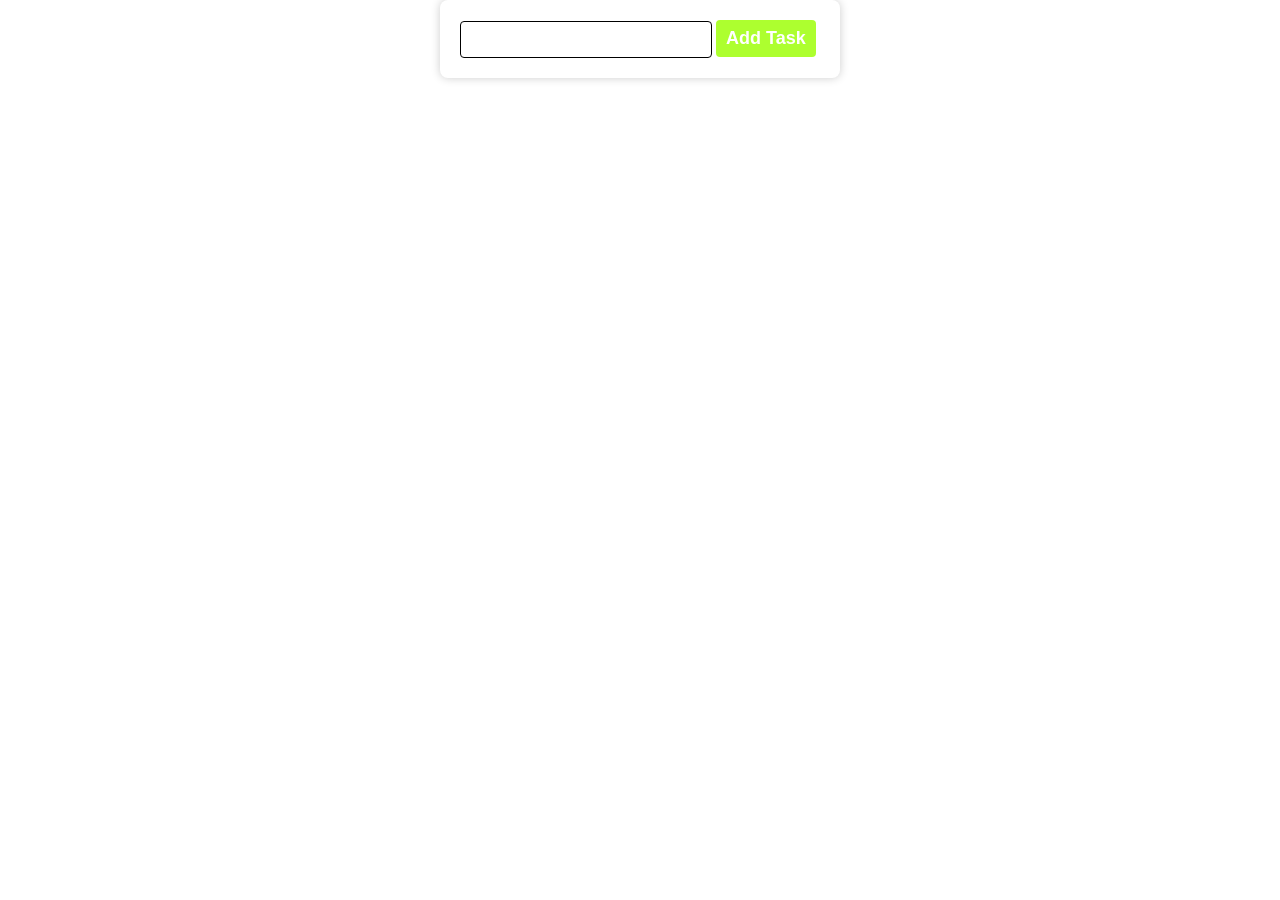
<file: To-Do-List/index.html>
<!DOCTYPE html>
<html lang="en">
<head>
    <meta charset="UTF-8">
    <meta name="viewport" content="width=device-width, initial-scale=1.0">
    <title>To Do List App</title>
    <link rel="stylesheet" href="../To-Do-List/style.css">
   
</head>
<body>
    <div class="main">
        <input type="text" id="userInp" name="">
        <button id="taskbtn">Add Task</button>
        <ul id="task-list">
           <!-- <li>
            <input type="checkbox" name="">
            task 01
            <button>Delete</button>
           </li>
           <li>
            <input type="checkbox" name="">
            task 01
            <button>Delete</button>
           </li>
           <li>
            <input type="checkbox" name="">
            task 01
            <button>Delete</button>
           </li>
           <li>
            <input type="checkbox" name="">
            task 01
            <button>Delete</button>
           </li>
           <li>
            <input type="checkbox" name="">
            task 01
            <button>Delete</button>
           </li>
           <li>
            <input type="checkbox" name="">
            task 01
            <button>Delete</button>
           </li> -->
        </ul>
    </div>
</body>
 <script src="../To-Do-List/app.js"></script>
</html>
</file>
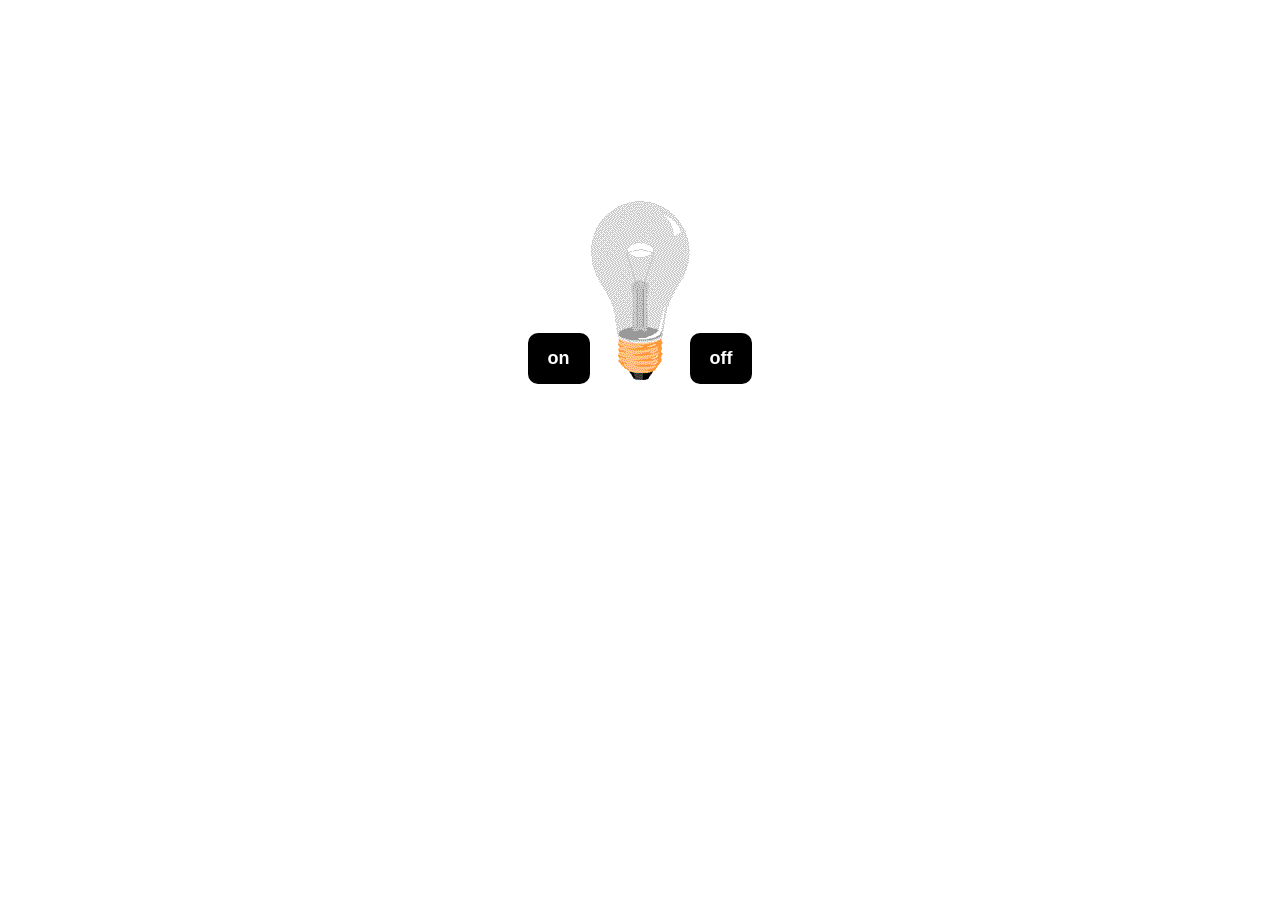
<file: domtask/bulb toggle/index.html>
<!DOCTYPE html>
<html lang="en">
<head>
    <meta charset="UTF-8">
    <meta name="viewport" content="width=device-width, initial-scale=1.0">
    <title>Bulb Toggle</title>
    <link rel="stylesheet" href="../bulb toggle/CSS/style.css">
    <script src="../bulb toggle/js/custom.js"></script>
</head>
<body>
    <div class="row">
        <div>
            <button onClick="onImage()">on</button>
        </div>
        <div>
            <img src="images/off.gif" alt="" id="image"/>
        </div>
        <div>
            <button onClick="offImage()">off</button>
        </div>
    </div>
</body>
</html>
</file>
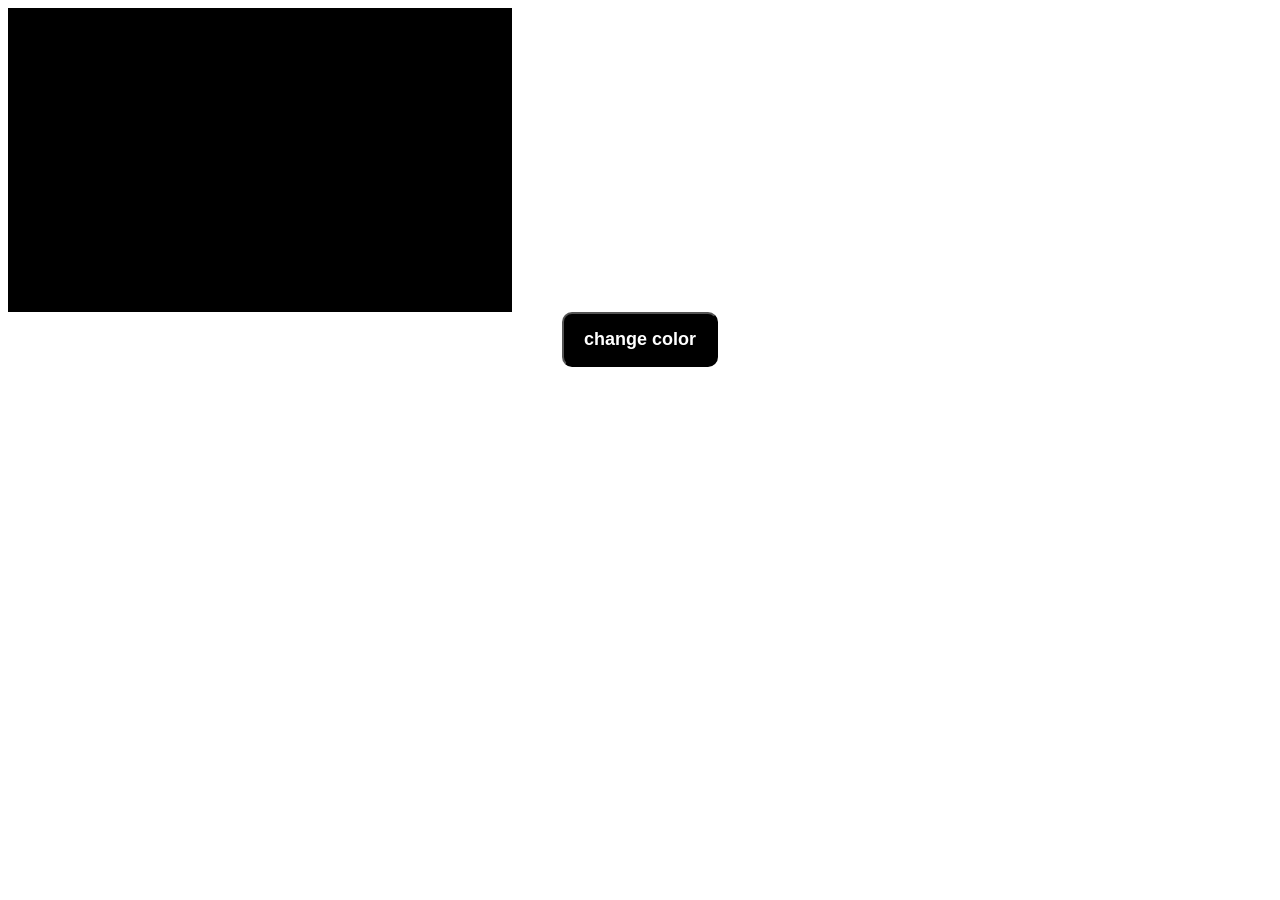
<file: domtask/colorbg/index.html>
<!DOCTYPE html>
<html lang="en">
<head>
    <meta charset="UTF-8">
    <meta name="viewport" content="width=device-width, initial-scale=1.0">
    <title>color BG</title>
</head>
<style>
    .color{
        width: 500px;
        height: 300px;
        background-color: black;
        border: 2px solid black;
    }
    button{
        color: white;
        background-color: black;
        font-weight: bold;
        border-radius: 10px;
        font-size: 18px;
        padding: 15px 20px;
    }
    .button{
        text-align: center;
    }
</style>
<body>
    <div class="row">
        <div class="color"></div>
        <div class="button">
          <button id="change_color" onclick="changeColor()">change color</button>
        </div>
        <input type="hidden" id="color_name">
    </div>
    
</body>
<script>
    function changeColor(){
        var input=document.getElementById('color_name').value;
        if(input==''){
            document.querySelector('.color').style.backgroundColor='red';
            document.getElementById('color_name').value='red';
        }else if(input=='red'){
            document.querySelector('.color').style.backgroundColor='blue';
            document.getElementById('color_name').value='blue';
        }else if(input=='blue'){
            document.querySelector('.color').style.backgroundColor='green';
            document.getElementById('color_name').value='green';
        }else{
            document.querySelector('.color').style.backgroundColor='black';
            document.getElementById('color_name').value='black';
        }
        console.log(input);
    }
</script>
</html>
</file>
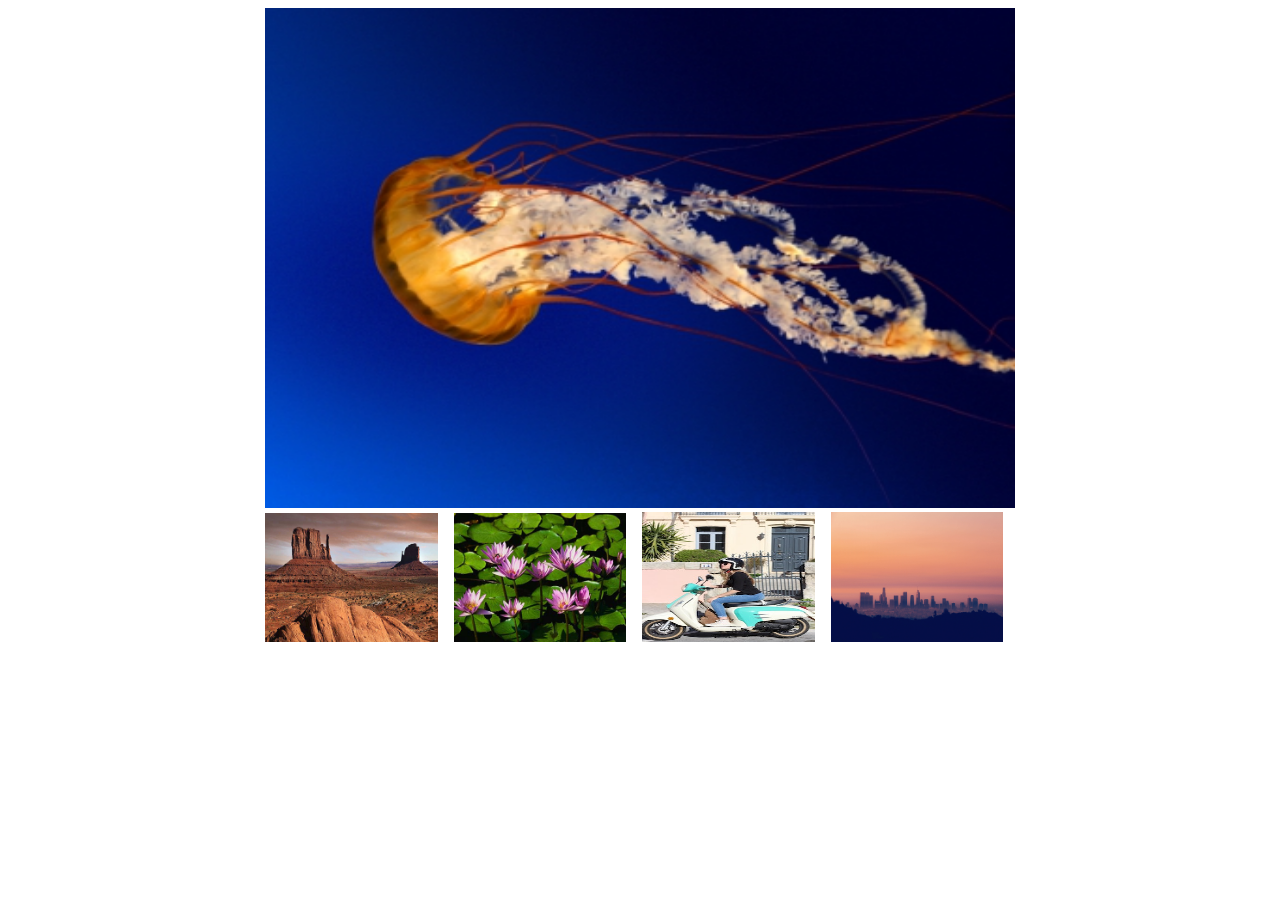
<file: imagechanging/image.html>
<!DOCTYPE html>
<html lang="en">
<head>
    <meta charset="UTF-8">
    <meta name="viewport" content="width=device-width, initial-scale=1.0">
    <title>Image changing using This function</title>
</head>
<style>
    .main{
        width: 750px;
        margin: auto;
    }
    img {
        margin: auto;
        margin-right: 12px;
        /* margin: 0px 6px 0px 5px; */
    }
</style>
<body>
    <div class="main">
        <img src="../imagechanging/img/1.jpg" alt="" id="img1" width="750" height="500">
        <!-- how to identify which img is clicked so this keyword use to get it to function -->
        <img src="../imagechanging/img/3.jpg" onmouseover="changeImg(this)" alt="" width="23%">
        <img src="../imagechanging/img/4.jpg" onmouseover="changeImg(this)" alt="" width="23%">
        <img src="../imagechanging/img/ourwork1.jpg" onmouseover="changeImg(this)" alt="" width="23%" height="130px">
        <img src="../imagechanging/img/the-town-bg-01.jpg" onmouseover="changeImg(this)" alt="" width="23%"  height="130px">
    </div>
</body>
<script>
    var img1=document.querySelector("#img1");

  function changeImg(currentImg){
// console.log(currentimg)
var currentImgSrc=currentImg.src;

// console.log(currentImgSrc)
img1.src=currentImgSrc;

  }
</script>
</html>
</file>
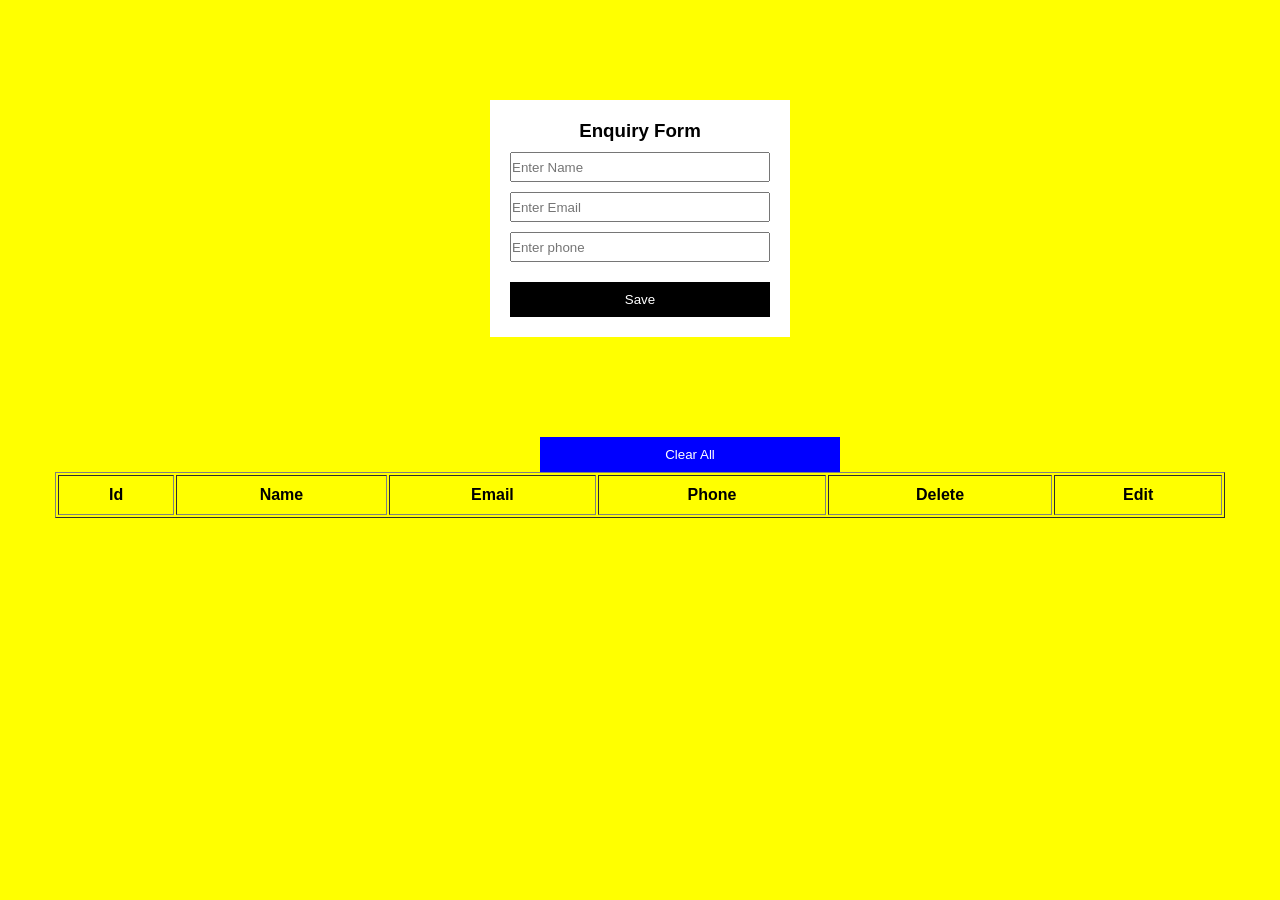
<file: localstorage/home.html>
<!DOCTYPE html>
<html lang="en">
<head>
    <meta charset="UTF-8">
    <meta name="viewport" content="width=device-width, initial-scale=1.0">
    <title>local storage(window object)</title>
    <link rel="stylesheet" href="style.css">
</head>
<body>
    <!-- except string or data made by character if you want to save object on window which is type of array or contain anoter type of data you need json  -->
     <!-- json:java script object notation -->
      <!-- json is type of string which you can save on browser -->
      <!-- type of browser storage:local storage,session storage,cookie -->
       <!-- type of local storage:json.stringfy(),json.parse(),setitem(),getitem(),removeitem(),clear() -->
   <form action="">
    <h3>Enquiry Form</h3>
    <div>
      <input type="text" name="uname" placeholder="Enter Name">
    </div>
    <div>
       <input type="email" name="email" placeholder="Enter Email"> 
    </div>
    <div>
        <input type="tel" name="phone" placeholder="Enter phone">
    </div>
    <div>
        <button>Save</button>
    </div>
   </form>
   <div class="clear">
    <button id="clearbtn">Clear All</button>
   </div>
   <table border="1px">
     <thead>
        <tr>
            <th>Id</th>
            <th>Name</th>
            <th>Email</th>
            <th>Phone</th>
            <th>Delete</th>
            <th>Edit</th>
        </tr>
     </thead>
    <tbody>

    </tbody>
   </table>
</body>
<script src="../localstorage/form.js"></script>
</html>
</file>
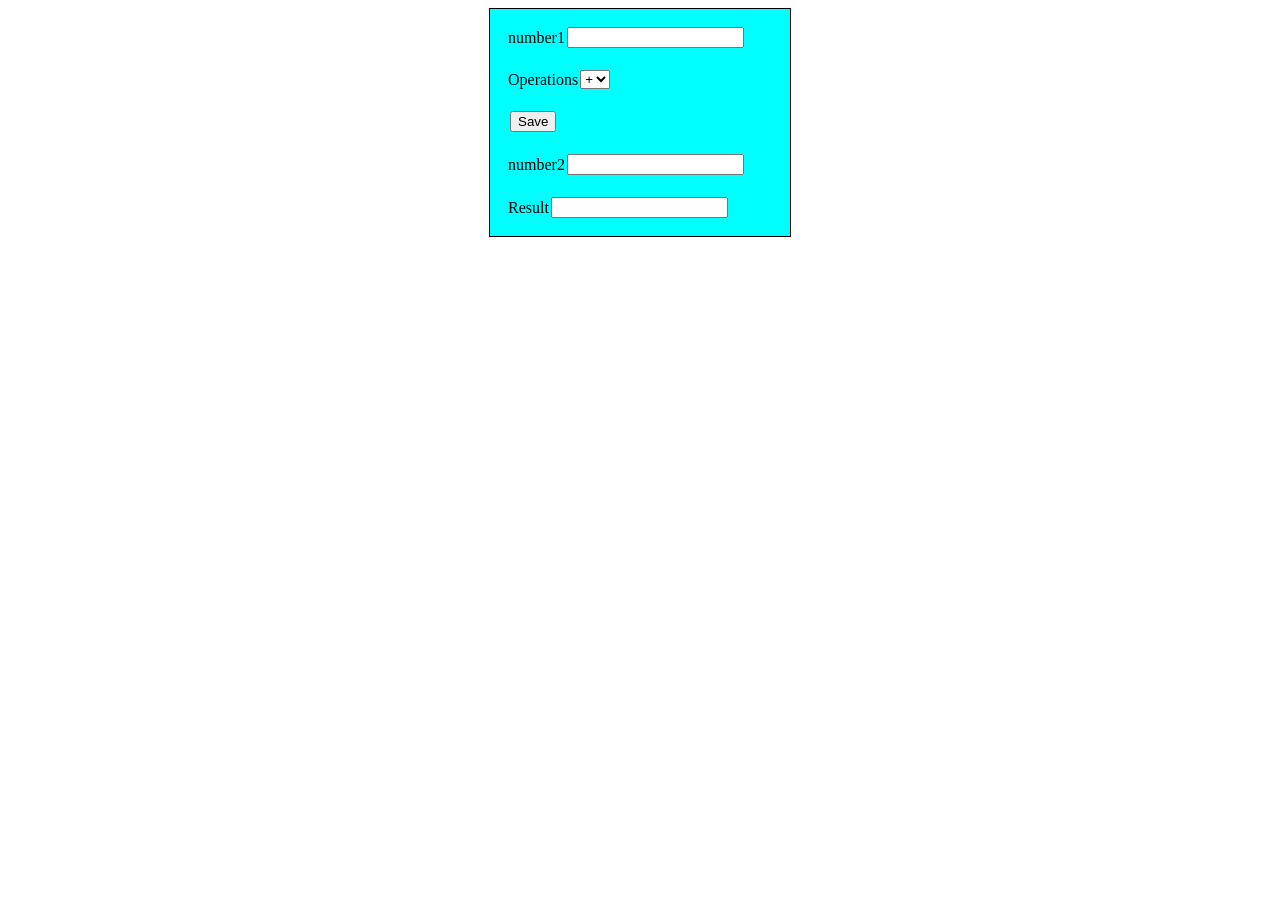
<file: maths operation/calculator.html>
<!DOCTYPE html>
<html lang="en">
<head>
    <meta charset="UTF-8">
    <meta name="viewport" content="width=device-width, initial-scale=1.0">
    <title>Calculator</title>
</head>
<style>
    .Calculator{
        width: 300px;
        border: 1px solid black;
        background-color: aqua;
        margin: auto;
    }
     tr{
        display:flex;
      align-items: center;
      margin: 10px;
      padding: 5px;
     }
</style>
<body>
    <div class="Calculator">
    <table>
        <tr>
            <td>number1</td>
            <td> <input type="text" id="num1"></td>
        </tr>
        <tr>
            <td>Operations</td>
            <td> 
                <select name="" id="Operations">
                    <option value="+">+</option>
                    <option value="-">-</option>
                    <option value="*">*</option>
                    <option value="/">/</option>
                </select>
            </td>
        </tr>
        <tr>
            <td></td>
            <td>
                <button onclick="simpleCal()">Save</button>
            </td>
        </tr>
        <tr>
            <td>number2</td>
            <td> <input type="text" id="num2"></td>
        </tr>
        <tr>
            <td>Result</td>
            <td> <input type="text" id="Result"></td>
        </tr>
    </table>
</div>
</body>
<script>
    // get data
    var num1=document.getElementById("num1")
    var opr=document.getElementById("Operations");
    var num2=document.getElementById("num2")
    var Result=document.getElementById("Result")

    function simpleCal(){
    //  set data using switch case
    var outputValue;
    console.log(opr.value);
    switch(opr.value){
        case"+":
        outputValue=Number(num1.value)+ Number(num2.value) ;
        break;
        case"-":
        outputValue=Number(num1.value)- Number(num2.value) ;
        break;
        case"*":
        outputValue=Number(num1.value)* Number(num2.value) ;
        break;
        case"/":
        outputValue=Number(num1.value)/ Number(num2.value) ;
        break;
        default:
        break;
            
    }
    Result.value= outputValue;
    
    }

</script>
</html>
</file>
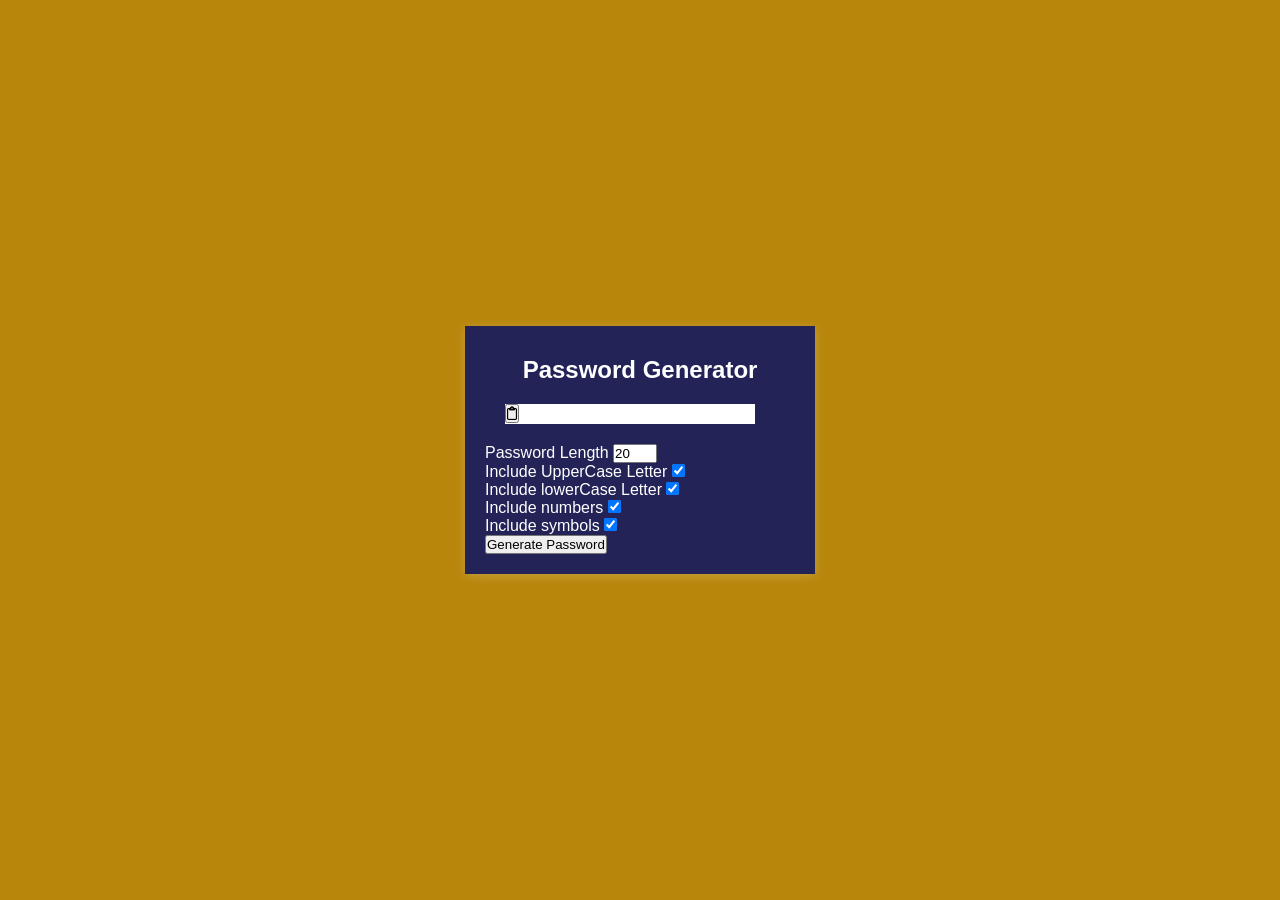
<file: passwordgenerator/password.html>
<!DOCTYPE html>
<html lang="en">
<head>
    <meta charset="UTF-8">
    <meta name="viewport" content="width=device-width, initial-scale=1.0">
    <title>Password Generator</title>
    <link rel="stylesheet" href="../passwordgenerator/style.css">
   <link rel="stylesheet" href="https://cdnjs.cloudflare.com/ajax/libs/font-awesome/6.7.2/css/all.min.css">
</head>
<body>
    <div class="container">
     <h2>Password Generator</h2>
        <div class="result-container">
        <span id="result"></span>
        <button class="btn" id="clipboard">
            <i class="far fa-clipboard"></i>
        </button>
        </div>

        <div class="settings">
            <div class="setting">
                <label for="">Password Length</label>
                <input type="number" id="length" min="4" max="20" value="20">
            </div>
            <div class="setting">
             <label for="">Include UpperCase Letter</label>
             <input type="checkbox" checked="">
            </div>
            <div class="setting">
                <label for="">Include lowerCase Letter</label>
                <input type="checkbox" checked="">
            </div>
            <div class="setting">
                <label for="">Include numbers</label>
                <input type="checkbox" checked="">
            </div>
            <div class="setting">
                <label for="">Include symbols</label>
                <input type="checkbox" checked="">
            </div>
        </div>
        <button class="btn btn-large" id="generate">
           Generate Password
        </button>
    </div>
</body>
 <script src="./app.js"></script>
</html>
</file>
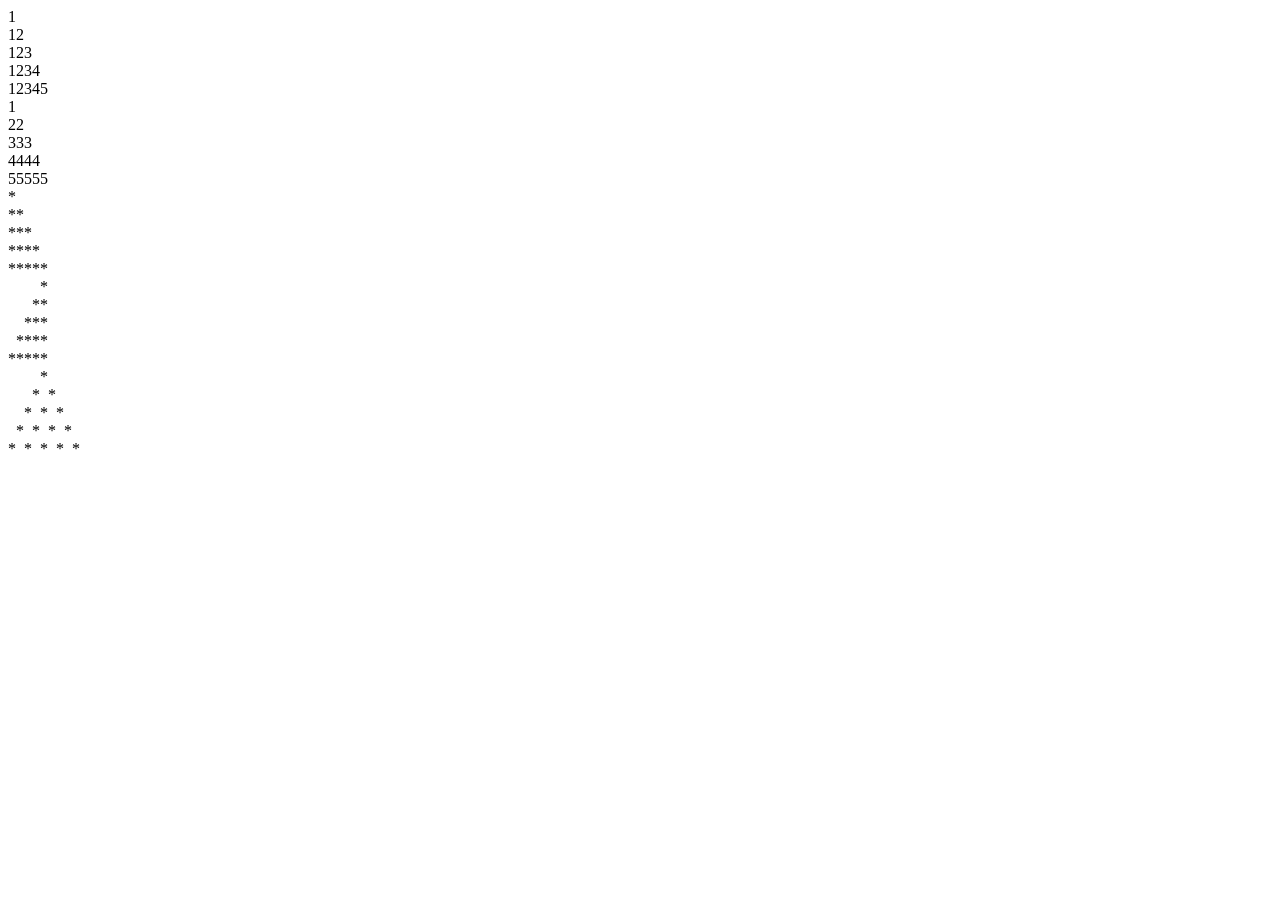
<file: patterns/numberpattern.html>
<!DOCTYPE html>
<html lang="en">
<head>
    <meta charset="UTF-8">
    <meta name="viewport" content="width=device-width, initial-scale=1.0">
    <title>number pattern using nested loop</title>
</head>
<body>
    
</body>
<script>
    for(var j=1;j<=5;j++){
       
    for(var i=1;i<=j;i++){
        document.write(i);  
    }
    document.write('<br>');
}
// using nested loop
// o/p:
// 1
// 12
// 123
// 1234
// 12345
for(var j=1;j<=5;j++){
       
       for(var i=1;i<=j;i++){
           document.write(j);  
       }
       document.write('<br>');
   }
//    using loop
//    o/p:
//     1
//     22
//     333
//     4444
//     55555
for(var j=1;j<=5;j++){
       
       for(var i=1;i<=j;i++){
           document.write('*');  
       }
       document.write('<br>');
   }
//    left triangle star pattern using loop
// o/p:
// *
// **
// ***
// ****
// *****



        for(var j=1;j<=5;j++){
        for(s=4;s>=j;s--)  {   
            document.write("&nbsp;&nbsp");
            // &nbsp count two time space
        } 
       for(var i=1;i<=j;i++){
           document.write('*');  
       }
       document.write('<br>');
   }
   // right triangle
//    o/p:
//         *
//        **
//       ***
//      ****
//     *****
      for(var j=1;j<=5;j++){
        for(s=4;s>=j;s--){   
            document.write("&nbsp;&nbsp");
            // &nbsp count two time space
        } 
       for(var i=1;i<=j;i++){
           document.write('*'+"&nbsp;&nbsp");  
       }
       document.write('<br>');
   }
// pyramid pattern using loop
//        *  
//       *  *  
//     *  *  *  
//    *  *  *  *  
//   *  *  *  *  *  
</script>
</html>
</file>
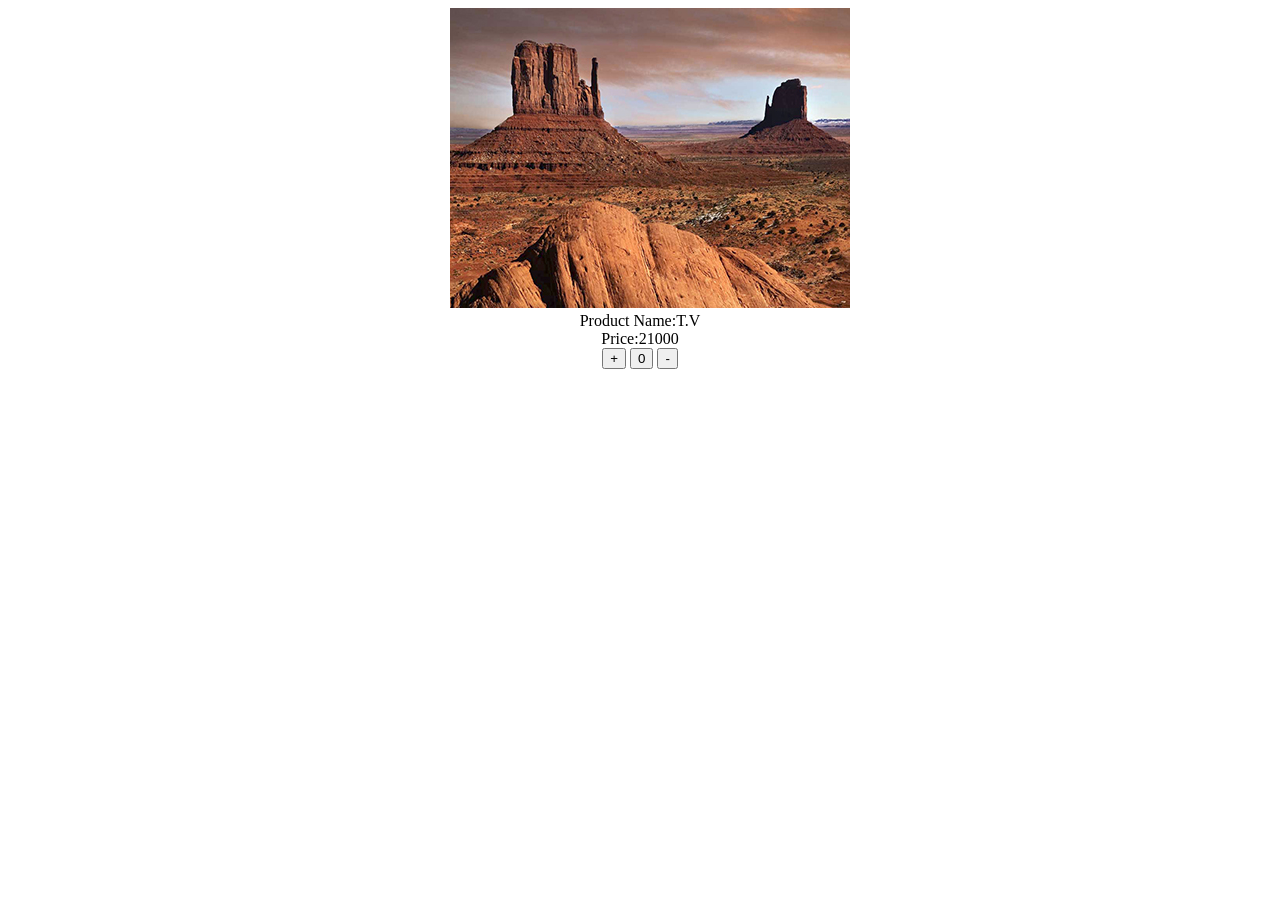
<file: productcart/productcardsys.html>
<!DOCTYPE html>
<html lang="en">
<head>
    <meta charset="UTF-8">
    <meta name="viewport" content="width=device-width, initial-scale=1.0">
    <title>Product Cart System:Quantity Increase/Decrease</title>
</head>
<style>
   .productimg{
   margin-left: 35%;
   }
.product{
    text-align: center;
}
.counter{
    text-align: center;
}
</style>
<body>
    <div class="main">
        <div class="productimg">
            <img src="../imagechanging/img/3.jpg" alt="">
        </div>
        <div class="product">
            <div>
                Product Name:T.V
            </div>
            <div>
                Price:21000
            </div>
        </div>
        <div class="counter">
        <button id="add">+</button>
        <button id="btn">0</button>
        <button id="min">-</button>
        </div>
    </div>
</body>
<script>
 var addbtn=document.getElementById("add");
 var minbtn=document.getElementById("min");
 var btn=document.getElementById("btn");
 
 addbtn.addEventListener("click",()=>{
    minbtn.disabled=false;
    var oldData=Number(btn.innerText);
    if(oldData<5){
        btn.innerText=oldData+1
    }
    else{
        addbtn.disabled=true;
    }
 })

 minbtn.addEventListener("click",()=>{
    addbtn.disabled=true;
    var oldData=Number(btn.innerText);
    if(oldData>0){
        btn.innerText=oldData-1
    }
    else{
        minbtn.disabled=true;
    }
 })
</script>
</html>
</file>
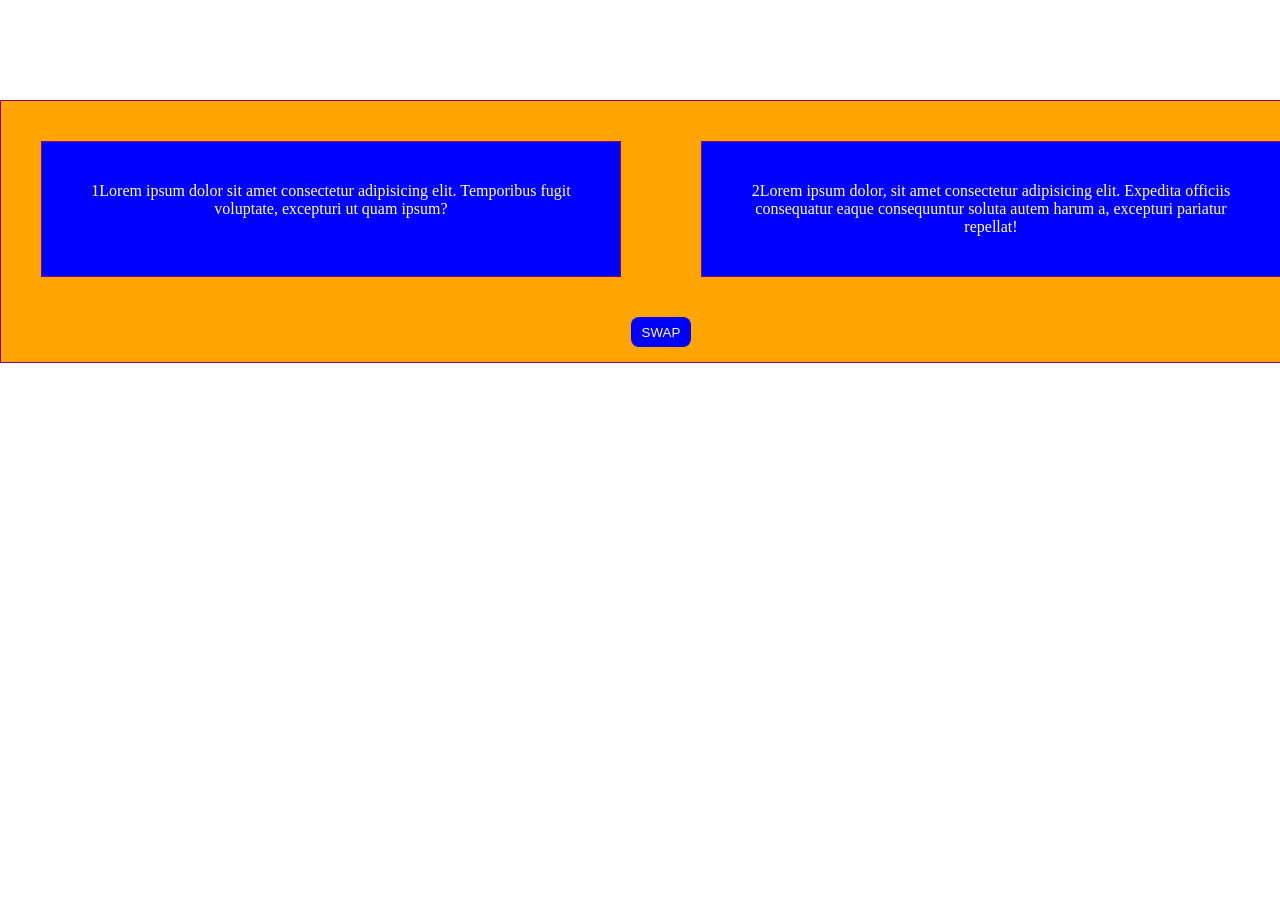
<file: swapping js/dataswapping.html>
<!DOCTYPE html>
<html lang="en">
<head>
    <meta charset="UTF-8">
    <meta name="viewport" content="width=device-width, initial-scale=1.0">
    <title>data swapping in java script</title>
</head>
<style>
    *{
        margin: 0px;
        padding: 0px;
    }
    .main{
        width: 1320px;
        color: white;
        background-color: orange;
        border: 1px solid purple;
        margin: 100px auto;
    }
    .outer{
        display: flex;
    }
    .innerdiv1{
        border: 1px solid purple;
        text-align: center;
        background-color: blue;
        padding: 40px;
        margin: 40px;
        flex-basis: 40%;
    }
    .innerdiv2{
        border: 1px solid purple;
        text-align: center;
        background-color: blue;
        padding: 40px;
        margin: 40px;
        flex-basis: 40%;
    }
    button{
        width: 60px;
        height: 30px;
        background-color:blue ;
        color: white;
        border: 0px;
        border-radius: 8px;
        display: table;
        margin: auto;
       margin-bottom: 15px;
    }
</style>
<body>
    <div class="main">
        <div class="outer">
                <div class="innerdiv1" id="leftcontent">1Lorem ipsum dolor sit amet consectetur adipisicing elit. Temporibus fugit voluptate, excepturi ut quam ipsum?</div>
                <div class="innerdiv2" id="rightcontent">2Lorem ipsum dolor, sit amet consectetur adipisicing elit. Expedita officiis consequatur eaque consequuntur soluta autem harum a, excepturi pariatur repellat!</div>
        </div>
        <div><button onclick="DataSwap()">SWAP</button></div>
    </div>
   
</body>
<script>
    var innerdiv1=document.getElementById('leftcontent');
    var innerdiv2=document.getElementById('rightcontent');
 function DataSwap(){
    
    // data get
    var leftContentData=innerdiv1.innerText;
    var rightContentData=innerdiv2.innerText;
    // console.log(leftContentData);
    // console.log(rightContentData);

    //  data set
        innerdiv1.innerText=rightContentData;
        innerdiv2.innerText=leftContentData;
 }
</script>
</html>
</file>
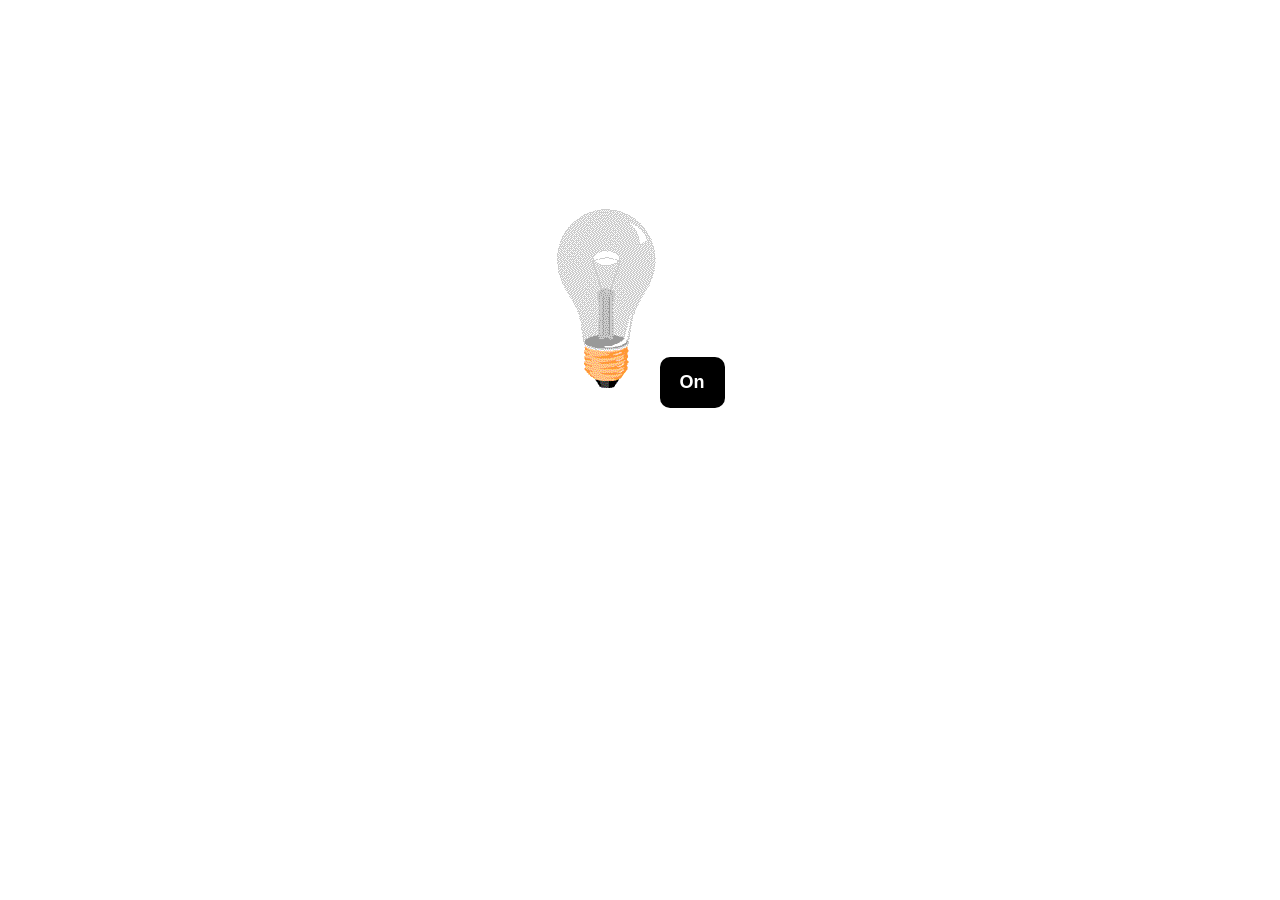
<file: domtask/bulb toggle/bulb.html>
<html>
    <head>
        <title>DOM Task</title>
        <style>
            .row{
                padding-top: 200px;
                margin: auto;
                width: 1000px;
                display: flex;
                justify-content: center;
                align-items: flex-end;
            }
            button{
                border: 0px;
                color: white;
                background-color: black;
                font-weight: bold;
                border-radius: 10px;
                font-size: 18px;
                padding: 15px 20px;
            }
        </style>
    </head>
    <body>

        <div class="row">
            <!-- <div>
                <button onclick="onImage()">On</button>
            </div> -->
            <div>
                <img src="images/off.gif" id="image"/>

                <button id="onoff" onclick="onOffImage(this)">On</button>
            </div>
            <!-- <div>
                <button onclick="offImage()">Off</button>
            </div> -->

        </div>

        <script>
            function onOffImage(button){
                if(button.innerText == 'On'){
                    document.getElementById('image').src = 'images/on.gif';
                    button.innerText = 'Off';
                } else {
                    document.getElementById('image').src = 'images/off.gif';
                    button.innerText = 'On';
                }
            }



            // function onOffImage(){
            //     var text = document.getElementById('onoff').innerText;

            //     if(text == 'On'){
            //         document.getElementById('image').src = 'images/on.gif';
            //         document.getElementById('onoff').innerText = 'Off';
            //     } else {
            //         document.getElementById('image').src = 'images/off.gif';
            //         document.getElementById('onoff').innerText = 'On';
            //     }
            // }



            function onImage(){
                document.getElementById('image').src = 'images/on.gif';
            }

            function offImage(){
                document.getElementById('image').src = 'images/off.gif';
            }
        </script>
    </body>
</html>
</file>
<file: To-Do-List/style.css>
*{
    margin: 0px;
    padding:0px;
    box-sizing: border-box;
    list-style: none;
}
.main{
    width: 400px;
    margin: auto;
    box-shadow: 0 0 10px rgba(0,0,0,0.2);
    padding: 20px;
    border-radius: 8px;
   
}
#userInp{
    width: 70%;
    padding: 10px;
    border-radius: 4px;
    border: 1px solid black;
}
#taskbtn{
    padding: 8px 10px;
    background: greenyellow;
    color: white;
    font-size: 18px;
    font-weight: bold;
    border: none;
    border-radius: 4px;
}
#task-list li{
    display: flex;
    justify-content: space-between;
    padding: 10px;
    border-bottom: 1px solid gray;
    font-size: 20px;
}
#task-list li button{
    padding: 2px 8px;
    background: red;
    border: none;
    border-radius: 4px;
}
</file>
<file: domtask/bulb toggle/CSS/style.css>
*{
    margin: 0px;
    padding: 0px;
}

.row{
    padding-top: 200px;
    margin: auto;
    width: 1000px;
    display: flex;
    justify-content: center;
    align-items: flex-end;
}
button{
    border: 0px;
    color: white;
    background-color: black;
    font-weight: bold;
    border-radius: 10px;
    font-size: 18px;
    padding: 15px 20px;
}
</file>
<file: localstorage/style.css>
*{
    margin: 0px;
    padding: 0px;
    box-sizing: border-box;
    font-family: sans-serif;
}
body{
    background-color: yellow;
}
form{
    width: 300px;
    margin: 100px auto;
    padding: 20px;
    background-color: white;
}
form h3{
    text-align: center;
}
form input{
    width: 100%;
    height: 30px;
    margin-top: 10px;
}
form button{
    width: 100%;
    padding: 10px 0px;
    background-color: black;
    margin-top: 20px;
    border: none;
    color: white;
}
.clear button{
    text-align: center;
    width: 300px;
    padding: 10px 0px;
    background-color: blue;
    color: white;
    margin-left: 540px ;
   border: none;
}
table{
    margin: auto;
    width: 1170px;
}
table tr th,table tr td{
    text-align: center;
    padding: 10px;
}
</file>
<file: passwordgenerator/style.css>
*{
    margin: 0px;
    padding: 0px;
    box-sizing: border-box;
}
body{
    /* background: linear-gradient(#616176,#0a0a3b); */
    background-color: darkgoldenrod;
    color: #fff;
    display: flex;
    font-family: sans-serif;
    flex-direction: column;
    align-items: center;
    justify-content: center;
    padding: 20px;
    min-height: 100vh;
    margin: auto;
}
p{
    margin: 5px 0px;
    text-align: center;  
}
h2{
    margin:10px 0px 20px 0px;
    text-align: center;
}
.container{
    background-color: #232358;
    box-shadow: 0px 2px 10px rgba(255,255,255,0.2);
    padding: 20px;
    width: 350px;
    max-width: 100%;
}
.result-container{
   background-color: #fff;
   width: 250px;
   height:20px ;
   margin: 20px;
   color: black;
}
</file>
